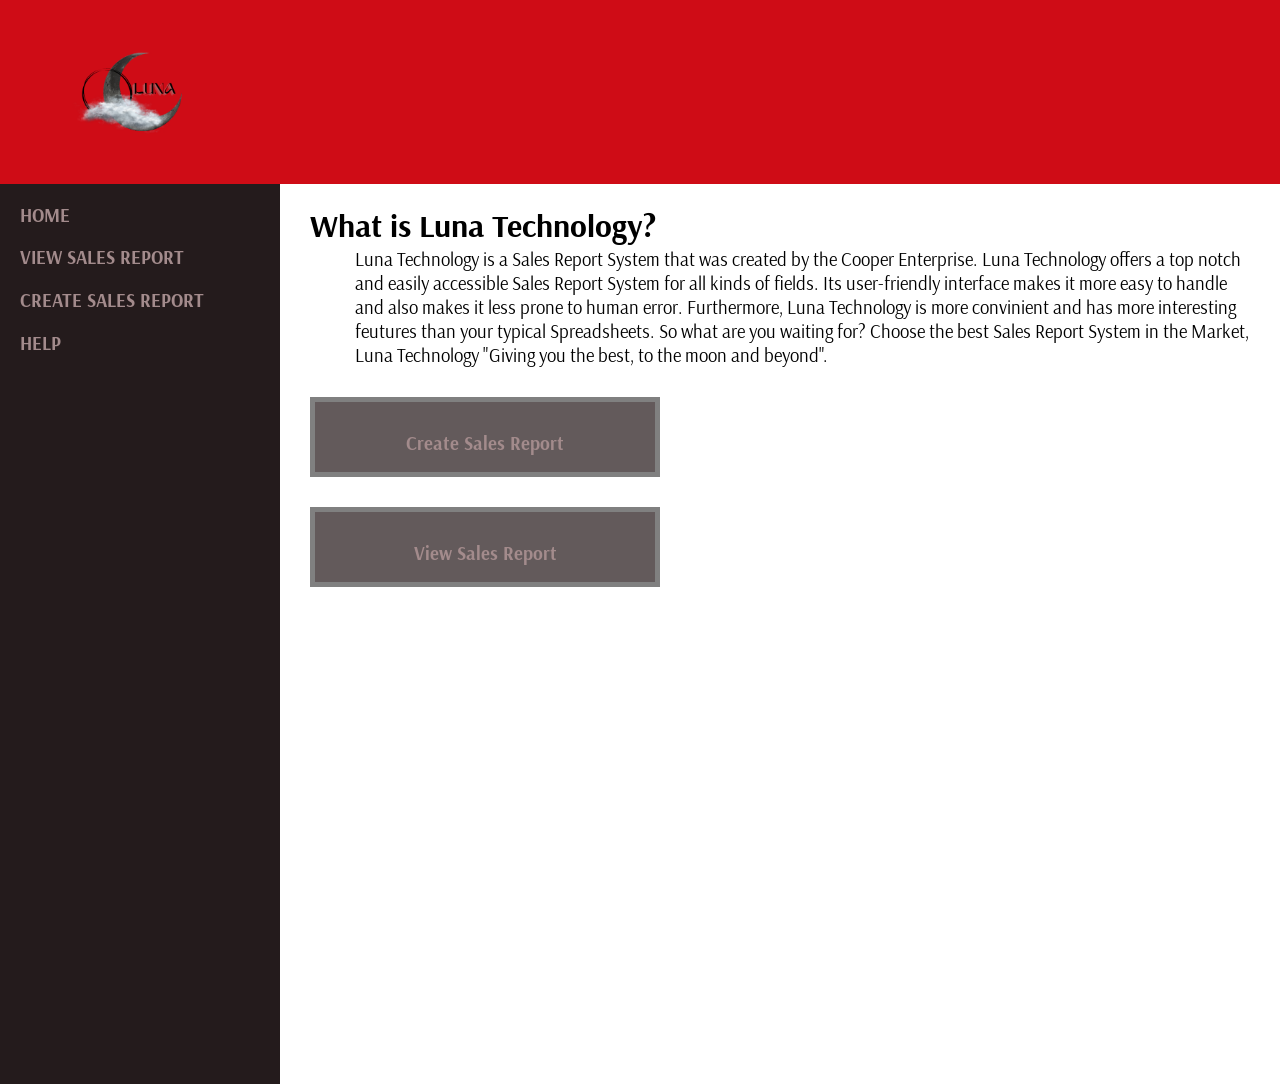
<file: index.html>
<!DOCTYPE html>
<html lang="en">
<head>
    <meta charset="UTF-8">
    <meta name="viewport" content="width=device-width, initial-scale=1.0">
    <link rel ="stylesheet" type ="text/css" href = "Luna.css">
    <link rel="preconnect" href="https://fonts.googleapis.com">
    <link rel="preconnect" href="https://fonts.gstatic.com" crossorigin>
    <link href="https://fonts.googleapis.com/css2?family=Arsenal:ital,wght@0,400;0,700;1,400;1,700&family=Oxygen:wght@300;400;700&display=swap" rel="stylesheet">
    <title>Luna Technology - Home</title>
</head>
<body>
    <header>
        <div style="display: flex; flex-direction: row;">
             <div><img src="Luna.png" alt="Profile Image" class="logo"></div>
        </div>
    </header>
    <div style="display: flex; flex-direction: row;">
            <div class="side1">
                        <h3><a href="index.html">HOME</a></h3>
                        <h3><a href="VSR.html">VIEW SALES REPORT</a></h3>
                        <h3><a href="ESR.html">CREATE SALES REPORT</a></h3>
                        <h3><a href="Help.html">HELP</a></h3>
                </div>
            <div class="main">
                <h1 class="a">What is Luna Technology?</h1>
                <h3 class="b">Luna Technology is a Sales Report System that was created by the Cooper Enterprise. Luna Technology offers a top notch and easily accessible Sales Report System for all kinds of fields. Its user-friendly interface makes it more easy to handle and also makes it less prone to human error. Furthermore, Luna Technology is more convinient and has more interesting feutures than your typical Spreadsheets. So what are you waiting for? Choose the best Sales Report System in the Market, Luna Technology "Giving you the best, to the moon and beyond".</h3>
                <div class="Choicebox1"><a href="ESR.html">
                    <h3>Create Sales Report</h3>
                </a></div>
                <div class="Choicebox2"><a href="VSR.html">
                    <h3>View Sales Report</h3>
                </a></div>
            </div>   
    </div>
</body>
</html>
</file>
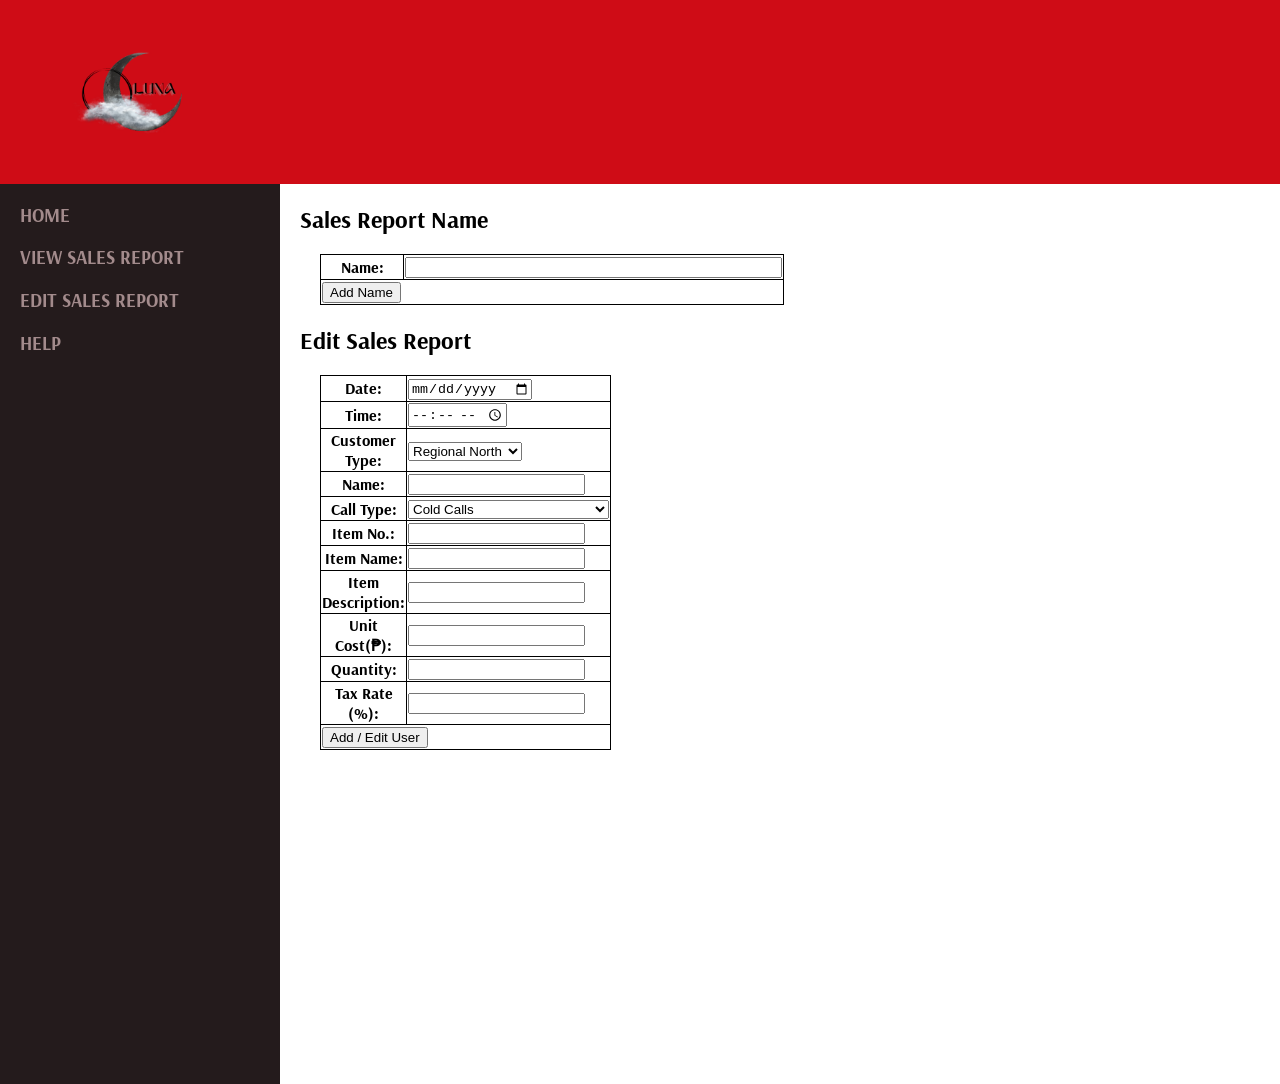
<file: ESR.html>
<!DOCTYPE html>
<html lang="en">
<head>
    <meta charset="UTF-8">
    <meta name="viewport" content="width=device-width, initial-scale=1.0">
    <link rel ="stylesheet" type ="text/css" href = "Luna.css">
    <link rel="preconnect" href="https://fonts.googleapis.com">
    <link rel="preconnect" href="https://fonts.gstatic.com" crossorigin>
    <link href="https://fonts.googleapis.com/css2?family=Arsenal:ital,wght@0,400;0,700;1,400;1,700&family=Oxygen:wght@300;400;700&display=swap" rel="stylesheet">
    <title>Luna Technology - Edit Sales Report</title>
</head>
<body>
    <header>
        <div style="display: flex; flex-direction: row;">
            <div><img src="Luna.png" alt="Profile Image" class="logo"></div>
        </div>
    </header>
    <div style="display: flex; flex-direction: row;">
            <div class="side1">
                        <h3><a href="index.html">HOME</a></h3>
                        <h3><a href="VSR.html">VIEW SALES REPORT</a></h3>
                        <h3><a href="ESR.html">EDIT SALES REPORT</a></h3>
                        <h3><a href="Help.html">HELP</a></h3>
                </div>
            <div class="main">

                    <h2 style="margin-left: 20px;">Sales Report Name</h2>
                
                    <form id="NameForm">
                        <table class="tblN">
                            <tr>
                                <th><label for="name">Name:</label></th>
                                <td><input type="text" id="name" size="45px" required></td>
                            </tr>
                            <tr>
                                <td colspan="2"><button type="button" onclick="addSRN()">Add Name</button></td>
                            </tr>
                        </table>
                    </form>
                    
                    <h2 style="margin-left: 20px;">Edit Sales Report</h2>
                   
                    <form id="userForm">
                        <table class="tblN">
                            <tr>
                            <th><label for="Date">Date:</label></th>
                                <td><input type="date" id="Date" required></td>
                            </tr>
                            <tr>
                                <th><label for="Time">Time:</label></th>
                                <td><input type="time" id="Time" required></td>
                            </tr>
                            <tr>
                                <th><label for="CST">Customer Type:</label></th>
                                <td>
                                    <select name="CST" id="CST" required>
                                        <option value="Regional North">Regional North</option>
                                        <option value="Northeast">Northeast</option>
                                        <option value="Regional East">Regional East</option>
                                        <option value="Southeast">Southeast</option>
                                        <option value="Regional South">Regional South</option>
                                        <option value="Soutwest">Soutwest</option>
                                        <option value="Regional West">Regional West</option>
                                        <option value="Northwest">Northwest</option>
                                    </select>
                                </td>
                            </tr>
                            <tr>
                                <th><label for="NameP">Name:</label></th>
                                <td><input type="text" id="NameP" required></td>
                            </tr>
                            <tr>
                                <th><label for="CT">Call Type:</label></th>
                                <td>
                                    <select name="CT" id="CT" required>
                                        <option value="Cold Calls">Cold Calls</option>
                                        <option value="Warm Calls">Warm Calls</option>
                                        <option value="Prospecting sales Calls">Prospecting sales Calls</option>
                                        <option value="Sales appointment Calls">Sales appointment Calls</option>
                                        <option value="Follow-up Calls">Follow-up Calls</option>
                                        <option value="Service Calls">Service Calls</option>
                                        <option value="Product Launched Sales Calls">Product Launched Sales Calls</option>
                                    </select>
                                </td>
                            </tr>
                            <tr>
                                <th><label for="Ino">Item No.:</label></th>
                                <td><input type="text" id="Ino" required></td>
                            </tr>
                            <tr>
                                <th><label for="In">Item Name:</label></th>
                                <td><input type="text" id="In" required></td>
                            </tr>
                            <tr>
                                <th><label for="Ide">Item Description:</label></th>
                                <td><input type="text" id="Ide" required></td>
                            </tr>
                            <tr>
                                <th><label for="UC">Unit Cost(₱):</label></th>
                                <td><input type="number" id="UC" required></td>
                            </tr>
                            <tr>
                                <th><label for="Quantity">Quantity:</label></th>
                                <td><input type="number" id="Quantity" required></td>
                            </tr>
                            <tr>
                                <th><label for="TaxR">Tax Rate (%):</label></th>
                                <td><input type="number" id="TaxR" required></td>
                            </tr>
                            <tr>
                                <td colspan="2"><button type="button" onclick="addUser()">Add / Edit User</button></td>
                            </tr>
                        </table>
                    </form>
        
                    <script>
                        document.addEventListener("DOMContentLoaded", function () {
                            var editedUserIndex = localStorage.getItem('editedUserIndex');
                            if (editedUserIndex !== null) {
                                var userData = JSON.parse(localStorage.getItem('userData')) || [];
                                var editedUser = userData[editedUserIndex];
                                
                                document.getElementById('Date').value = editedUser.Date;
                                document.getElementById('Time').value = editedUser.Time;
                                document.getElementById('CST').value = editedUser.CST;
                                document.getElementById('NameP').value = editedUser.NameP;
                                document.getElementById('CT').value = editedUser.CT;
                                document.getElementById('Ino').value = editedUser.Ino;
                                document.getElementById('In').value = editedUser.In;
                                document.getElementById('Ide').value = editedUser.Ide;
                                document.getElementById('UC').value = editedUser.UC;
                                document.getElementById('Quantity').value = editedUser.Quantity;
                                document.getElementById('TaxR').value = editedUser.TaxR;

                                // Clear the editedUserIndex from local storage once data is loaded
                                localStorage.removeItem('editedUserIndex');
                            }
                        });
                        function addUser() {
                            var Date = document.getElementById('Date').value;
                            var Time = document.getElementById('Time').value;
                            var CST = document.getElementById('CST').value;
                            var NameP = document.getElementById('NameP').value;
                            var CT = document.getElementById('CT').value;
                            var Ino = document.getElementById('Ino').value;
                            var In = document.getElementById('In').value;
                            var Ide = document.getElementById('Ide').value;
                            var UC = document.getElementById('UC').value;
                            var Quantity = document.getElementById('Quantity').value;
                            var TaxR = document.getElementById('TaxR').value;
                
                            if (Date && Time && CST && NameP && CT && Ino && In && Ide && UC && Quantity && TaxR) {
                                var userData = JSON.parse(localStorage.getItem('userData')) || [];
                                userData.push({ Date: Date, Time: Time, CST: CST, NameP: NameP, CT: CT, Ino: Ino, In: In, Ide: Ide, UC: UC, Quantity: Quantity, TaxR: TaxR });
                                localStorage.setItem('userData', JSON.stringify(userData));
                                alert('Sales Report added successfully!');
                                document.getElementById('userForm').reset();
                            } else {
                                alert('Please fill in all fields.');
                            }
                        }
                
                        function addSRN() {
                            var name = document.getElementById('name').value;
                
                            if (name) {
                                var SRN = JSON.parse(localStorage.getItem('SRNData')) || [];
                                SRN.push({ name: name});
                                localStorage.setItem('SRNData', JSON.stringify(SRN));
                                alert('Name added successfully!');
                                document.getElementById('NameForm').reset(); 
                            } else {
                                alert('Please fill in all fields.');
                            }
                        }
                    </script>
                
            </div>   
    </div>
</body>
</html>
</file>
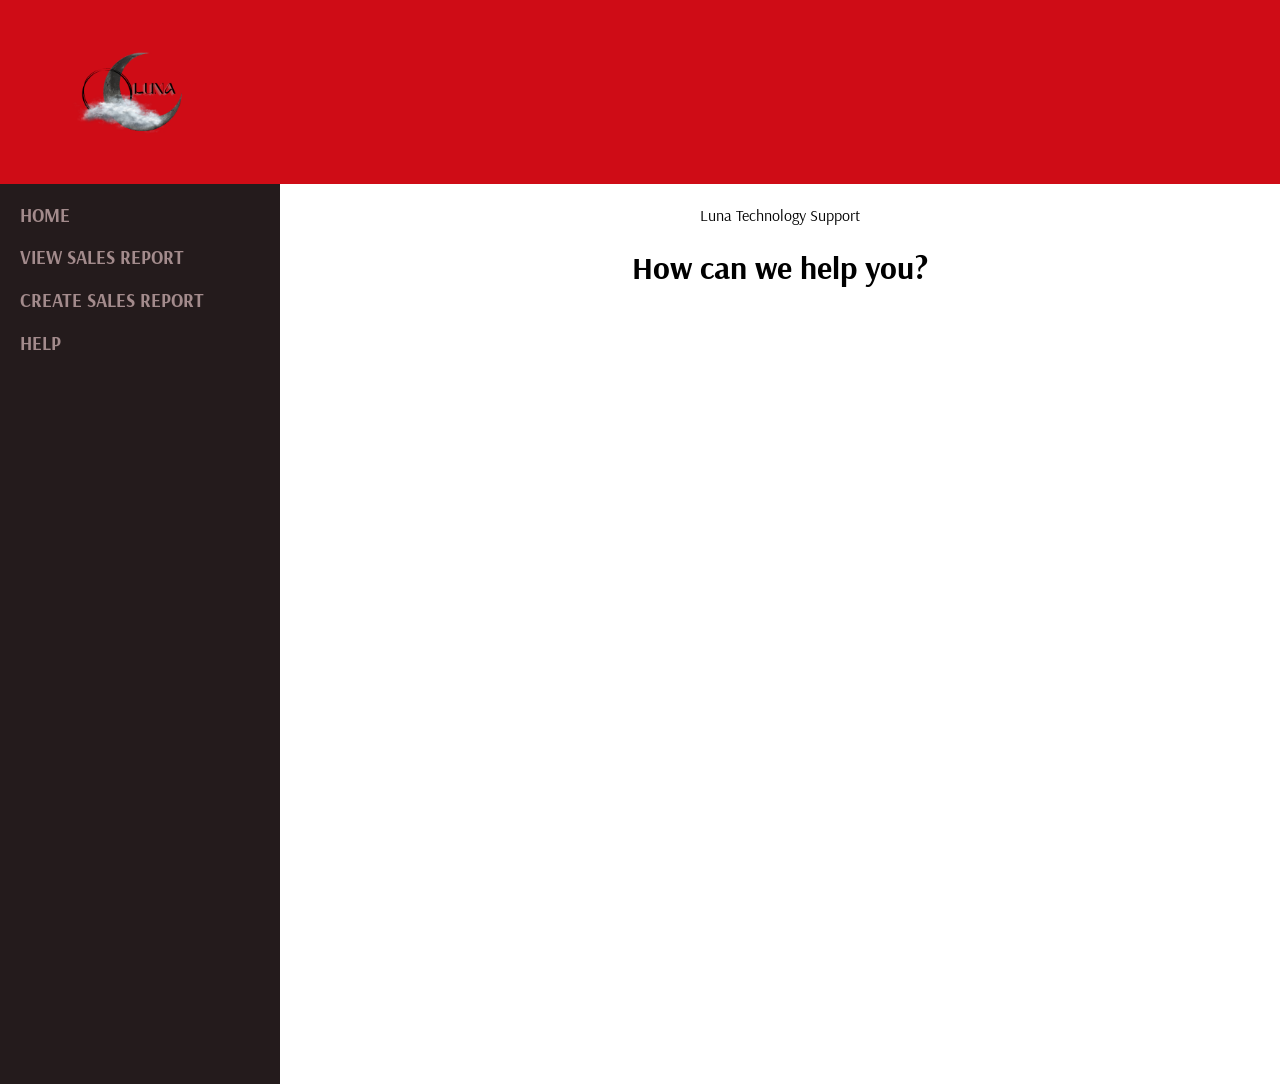
<file: Help.html>
<!DOCTYPE html>
<html lang="en">
<head>
    <meta charset="UTF-8">
    <meta name="viewport" content="width=device-width, initial-scale=1.0">
    <link rel ="stylesheet" type ="text/css" href = "Luna.css">
    <link rel="preconnect" href="https://fonts.googleapis.com">
    <link rel="preconnect" href="https://fonts.gstatic.com" crossorigin>
    <link href="https://fonts.googleapis.com/css2?family=Arsenal:ital,wght@0,400;0,700;1,400;1,700&family=Oxygen:wght@300;400;700&display=swap" rel="stylesheet">
    <title>Luna Technology - Help</title>
</head>
<body>
    <header>
        <div style="display: flex; flex-direction: row;">
            <div><img src="Luna.png" alt="Profile Image" class="logo"></div>
        </div>
    </header>
    <div style="display: flex; flex-direction: row;">
            <div class="side1">
                        <h3><a href="index.html">HOME</a></h3>
                        <h3><a href="VSR.html">VIEW SALES REPORT</a></h3>
                        <h3><a href="ESR.html">CREATE SALES REPORT</a></h3>
                        <h3><a href="Help.html">HELP</a></h3>
                </div>
            <div class="main">
                <h4 class="hlp">Luna Technology Support</h4>
                <h1 class="ht">How can we help you?</h1>
            </div>   
    </div>
</body>
</html>
</file>
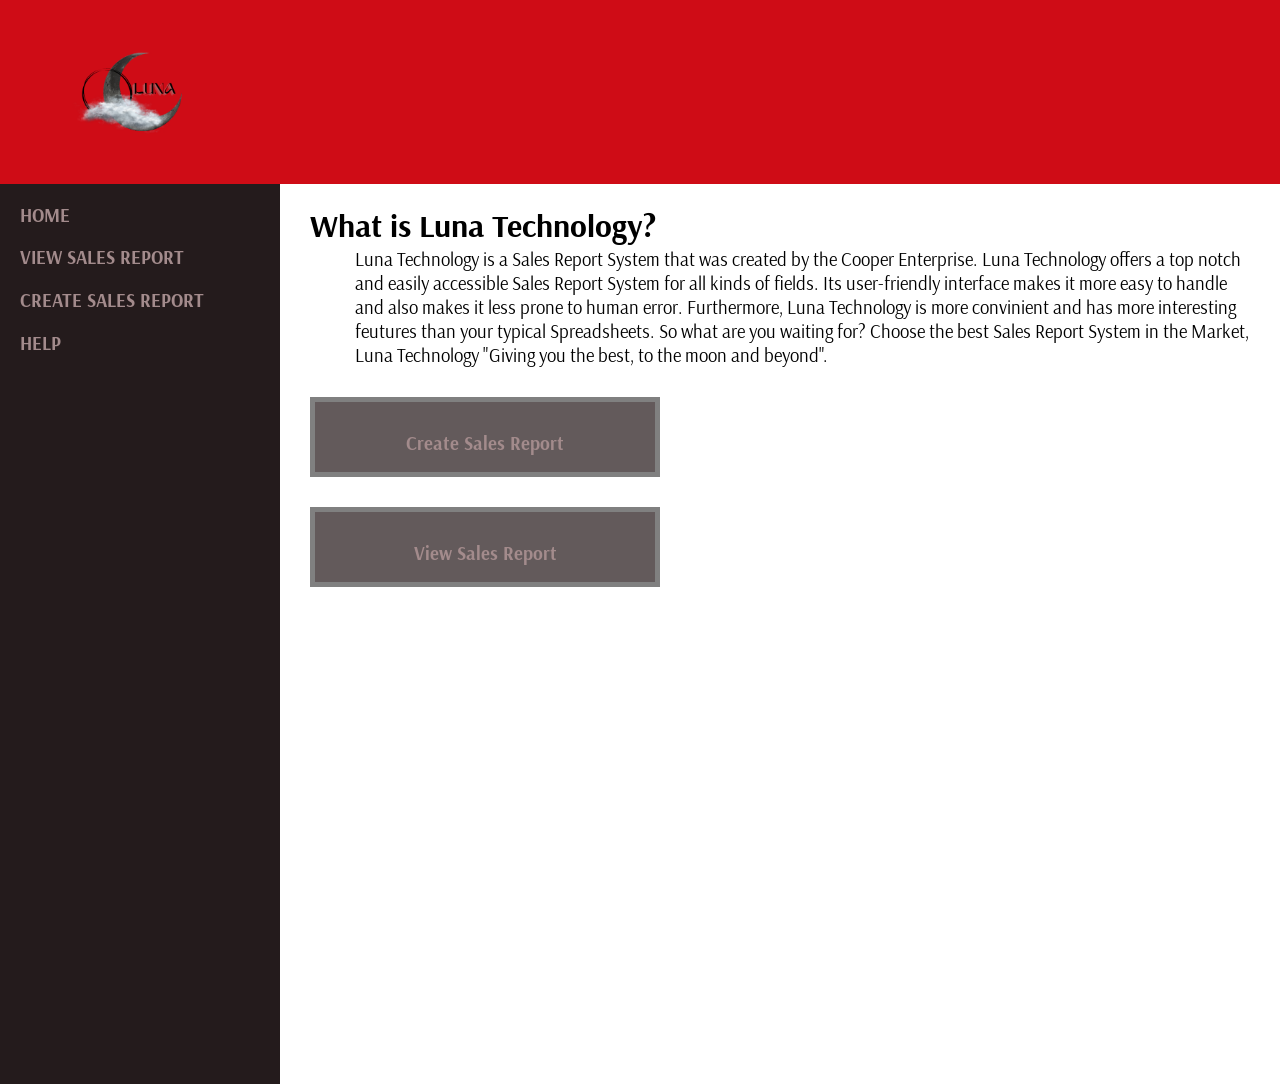
<file: Luna.html>
<!DOCTYPE html>
<html lang="en">
<head>
    <meta charset="UTF-8">
    <meta name="viewport" content="width=device-width, initial-scale=1.0">
    <link rel ="stylesheet" type ="text/css" href = "Luna.css">
    <link rel="preconnect" href="https://fonts.googleapis.com">
    <link rel="preconnect" href="https://fonts.gstatic.com" crossorigin>
    <link href="https://fonts.googleapis.com/css2?family=Arsenal:ital,wght@0,400;0,700;1,400;1,700&family=Oxygen:wght@300;400;700&display=swap" rel="stylesheet">
    <title>Luna Technology - Home</title>
</head>
<body>
    <header>
        <div style="display: flex; flex-direction: row;">
             <div><img src="Luna.png" alt="Profile Image" class="logo"></div>
        </div>
    </header>
    <div style="display: flex; flex-direction: row;">
            <div class="side1">
                        <h3><a href="Luna.html">HOME</a></h3>
                        <h3><a href="VSR.html">VIEW SALES REPORT</a></h3>
                        <h3><a href="ESR.html">CREATE SALES REPORT</a></h3>
                        <h3><a href="Help.html">HELP</a></h3>
                </div>
            <div class="main">
                <h1 class="a">What is Luna Technology?</h1>
                <h3 class="b">Luna Technology is a Sales Report System that was created by the Cooper Enterprise. Luna Technology offers a top notch and easily accessible Sales Report System for all kinds of fields. Its user-friendly interface makes it more easy to handle and also makes it less prone to human error. Furthermore, Luna Technology is more convinient and has more interesting feutures than your typical Spreadsheets. So what are you waiting for? Choose the best Sales Report System in the Market, Luna Technology "Giving you the best, to the moon and beyond".</h3>
                <div class="Choicebox1"><a href="ESR.html">
                    <h3>Create Sales Report</h3>
                </a></div>
                <div class="Choicebox2"><a href="VSR.html">
                    <h3>View Sales Report</h3>
                </a></div>
            </div>   
    </div>
</body>
</html>
</file>
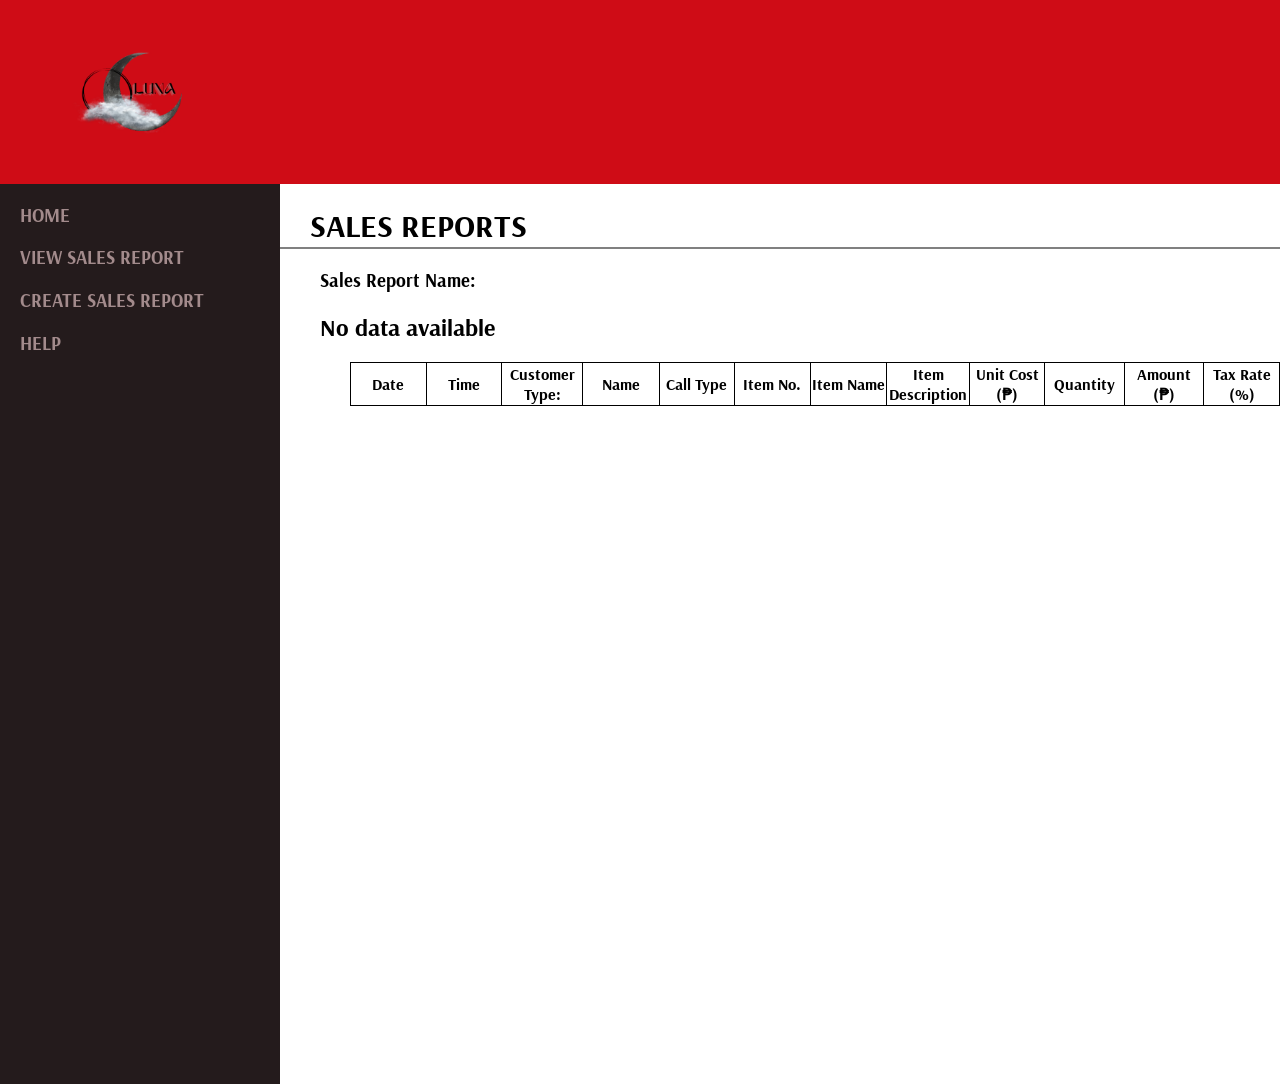
<file: VSR.html>
<!DOCTYPE html>
<html lang="en">
<head>
    <meta charset="UTF-8">
    <meta name="viewport" content="width=device-width, initial-scale=1.0">
    <link rel ="stylesheet" type ="text/css" href = "Luna.css">
    <link rel="preconnect" href="https://fonts.googleapis.com">
    <link rel="preconnect" href="https://fonts.gstatic.com" crossorigin>
    <link href="https://fonts.googleapis.com/css2?family=Arsenal:ital,wght@0,400;0,700;1,400;1,700&family=Oxygen:wght@300;400;700&display=swap" rel="stylesheet">
    <title>Luna Technology - View Sales Report</title>
</head>
<body>
    <header>
        <div style="display: flex; flex-direction: row;">
            <div><img src="Luna.png" alt="Profile Image" class="logo"></div>
        </div>
    </header>
    <div style="display: flex; flex-direction: row;">
            <div class="side1">
                        <h3><a href="index
                                .html">HOME</a></h3>
                        <h3><a href="VSR.html">VIEW SALES REPORT</a></h3>
                        <h3><a href="ESR.html">CREATE SALES REPORT</a></h3>
                        <h3><a href="Help.html">HELP</a></h3>
                </div>
            <div class="main">
                <h1 class="a">SALES REPORTS</h1>
                <hr style="height:2px;border-width:0;color:gray;background-color:gray;margin-top: 0;">
            <div class="vsrtop">
                <h3>Sales Report Name:</h3>
                <h2 class="SRN"></h2>
            </div>
            <div style="margin-left: 70px;">
                <table id="userData">
                    <thead>
                        <tr>
                            <th>Date</th>
                            <th>Time</th>
                            <th>Customer Type:</th>
                            <th>Name</th>
                            <th>Call Type</th>
                            <th>Item No.</th>
                            <th>Item Name</th>
                            <th>Item Description</th>
                            <th>Unit Cost (₱)</th>
                            <th>Quantity</th>
                            <th>Amount (₱)</th>
                            <th>Tax Rate (%)</th>
                        </tr>
                    </thead>
                    <tbody>
                        <tr>
                            <td class="Date"></td>
                            <td class="Time"></td>
                            <td class="CST"></td>
                            <td class="NameP"></td>
                            <td class="CT"></td>
                            <td class="Ino"></td>
                            <td class="In"></td>
                            <td class="Ide"></td>
                            <td class="UC"></td>
                            <td class="Quantity"></td>
                            <td class="AM"></td>
                            <td class="TaxR"></td>
                        </tr>
                    </tbody>
                </table>
            </div>
            
            </div>  
            
            <script>
                document.addEventListener("DOMContentLoaded", function () {
                    displaySRNData();
                    displayUserData();
                });
        
                function displaySRNData() {
                    var SRNData = JSON.parse(localStorage.getItem('SRNData')) || [];
                    var SRN = document.querySelector('.SRN');
        
                    if (SRNData.length > 0) {
                        SRN.textContent = SRNData[0].name; // Display the first name in the SRNData array
                    } else {
                        SRN.textContent = "No data available"; 
                    }
                }

                function displayUserData() {
                var userData = JSON.parse(localStorage.getItem('userData')) || [];
                var tableBody = document.querySelector('#userData tbody');
                tableBody.innerHTML = '';

                userData.forEach(function(user, index) {
                    var row = tableBody.insertRow();
                    var cell1 = row.insertCell(0);
                    var cell2 = row.insertCell(1);
                    var cell3 = row.insertCell(2);
                    var cell4 = row.insertCell(3);
                    var cell5 = row.insertCell(4);
                    var cell6 = row.insertCell(5);
                    var cell7 = row.insertCell(6);
                    var cell8 = row.insertCell(7);
                    var cell9 = row.insertCell(8);
                    var cell10 = row.insertCell(9);
                    var cell11 = row.insertCell(10);
                    var cell12 = row.insertCell(11);
                    var cell13 = row.insertCell(12);
                    var cell14 = row.insertCell(13);

                    cell1.innerHTML = user.Date;
                    cell2.innerHTML = user.Time;
                    cell3.innerHTML = user.CST;
                    cell4.innerHTML = user.NameP;
                    cell5.innerHTML = user.CT;
                    cell6.innerHTML = user.Ino;
                    cell7.innerHTML = user.In;
                    cell8.innerHTML = user.Ide;
                    cell9.innerHTML = user.UC;
                    cell10.innerHTML = user.Quantity;
                    cell11.innerHTML = (user.UC * user.Quantity).toFixed(2);
                    cell12.innerHTML = user.TaxR;
                    cell13.innerHTML = '<button onclick="deleteUserData(' + index + ')">Delete</button>'; 
                    cell14.innerHTML = '<button onclick="editUserData(' + index + ')">Edit</button>';
                });
            }


            function deleteUserData(index) {
                var userData = JSON.parse(localStorage.getItem('userData')) || [];
                userData.splice(index, 1);
                localStorage.setItem('userData', JSON.stringify(userData));
                displayUserData(); 
            }

            function editUserData(index) {
                var userData = JSON.parse(localStorage.getItem('userData')) || [];
                var user = userData[index];

                localStorage.setItem('editedUserIndex', index);
                window.location.href = 'ESR.html';
            }

            </script>
    </div>
</body>
</html>
</file>
<file: Luna.css>
body{
    margin: 0px;
    padding: 0px;
    background-color: white;
    height: 900px;
    padding-bottom: 0;
    font-family: "Arsenal", sans-serif;
    font-weight: 400;
    font-style: normal;
}
header{
    background-color: #cf0c16;
}
.logo{
    width: 180px;
    height: 180px;
    margin-left: 50px;
}
.side1{
    width: 250px;
    height: 900px;
    padding-right: 10px;
    padding-left: 20px;
    background-color: #241b1c;
    transition: background-color 2s ease-out 100ms
}
.side1:hover{
    background-color: #403232;
}
.main{
    width: 1000px;
    
}
.Choicebox1{
    width: 320px;
    height: 50px;
    padding: 10px;
    border: 5px solid gray;
    background-color: #635a5b;
    margin: 30px;
    text-align: center;
}
.Choicebox1:hover {
    background-color: #403a3a;
}
.Choicebox2{
    width: 320px;
    height: 50px;
    padding: 10px;
    border: 5px solid gray;
    background-color: #635a5b;
    margin: 30px;
    text-align: center;

}
.Choicebox2:hover {
    background-color: #403a3a;
}
.a{
    font-weight: 700;
    margin-left: 30px;
    margin-bottom: 2px;
}
.b{
    font-weight: 100;
    margin-left: 75px;
    margin-right: 30px;
    margin-top: 2px;
}
a:link{
    color: #a38b8c;
    background-color: transparent;
    text-decoration: none;
}
a:hover{
    color: #730d06;
    background-color: transparent;
    text-decoration: none;
}
a{
    color: #a38b8c;
}
.ht{
    font-weight: 700;
    text-align: center;
}
.hlp{
    font-weight: 100;
    text-align: center;
}
.vsrtop{
    padding-left: 40px;
}
table, th, td {
    border: 1px solid black;
    border-collapse: collapse;
}
th{
    width: 80px;
}
.tblN{
    margin-left: 40px;
    margin-bottom: 20px;
}
</file>
